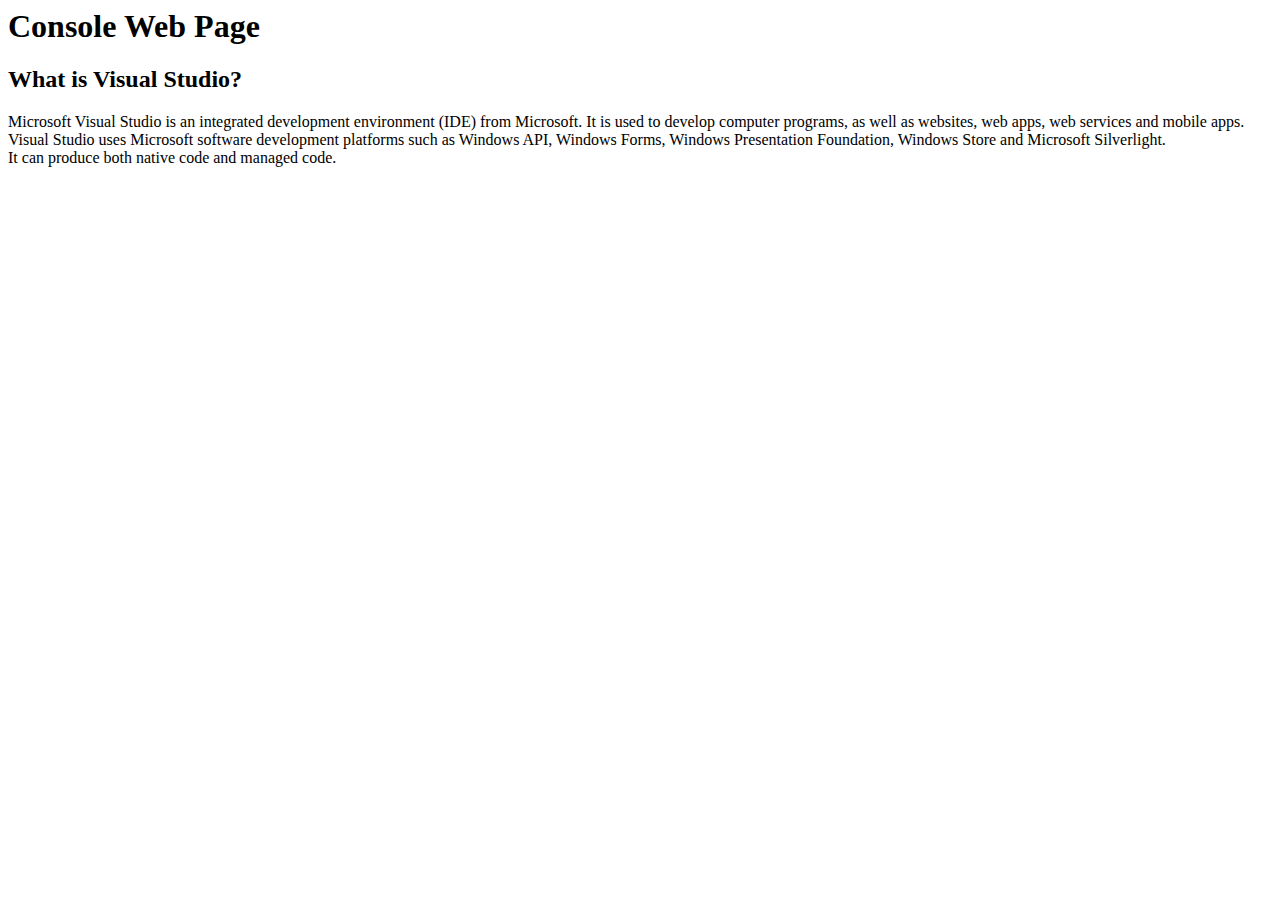
<file: Project C77/index.html>
<html>
    <head>
        <title>Project C-77 Console</title>
    </head>
    <body>
        <h1>Console Web Page</h1>

        <h2>What is Visual Studio?</h2>

        <p>Microsoft Visual Studio is an integrated development environment (IDE) from Microsoft. 
            It is used to develop computer programs, as well as websites, web apps, web services and mobile apps.<br>
             Visual Studio uses Microsoft software development platforms such as Windows API, Windows Forms, Windows Presentation Foundation, Windows Store and Microsoft Silverlight.
           <br>It can produce both native code and managed code.</p>
           

        <p></p>
        <p></p>
    <script>
     

var Add=200+23;
console.log(Add);

var Sub=200-23;
console.log(Sub);

var Divi=200/23;
console.log(Divi);

var MUL=200*23;
console.log(MUL);


    </script>
           
    </body>

</html>
</file>
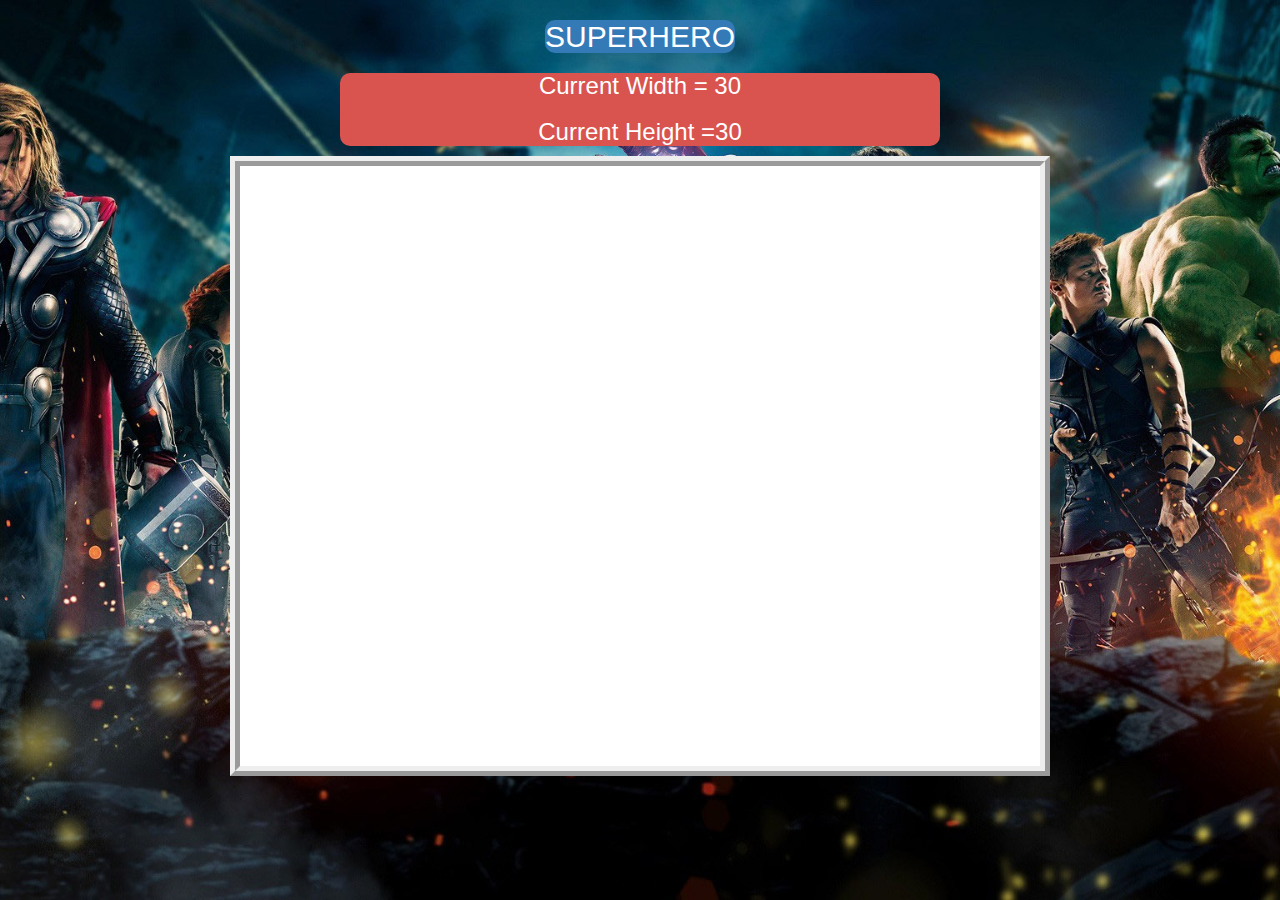
<file: Project superhero/index.html>
<html>
<head>
    <title>
        Make Your Own SuperHero
    </title>
    <link rel="stylesheet" href="style.css">

<script src="fabric.js"></script>
<script src="main.js"></script>
<link rel="stylesheet" href="https://maxcdn.bootstrapcdn.com/bootstrap/3.4.0/css/bootstrap.min.css">

<script src="https://ajax.googleapis.com/ajax/libs/jquery/3.4.1/jquery.min.js"></script>

<script src="https://maxcdn.bootstrapcdn.com/bootstrap/3.4.0/js/bootstrap.min.js"></script>

</head>
<center>
<body class="body-background">
    <h2 class="btn-primary">SUPERHERO</h2>
    <div id="head_info" class="btn-danger">
		<h3>Current Width  = <span id="Width">30</span></h3>
		<h3>Current Height  =<span id="Height">30</span> </h3>
    </div>
   <canvas width="800" height="600" id="MyCanvas"></canvas>

</center>

</body>
</html>
</file>
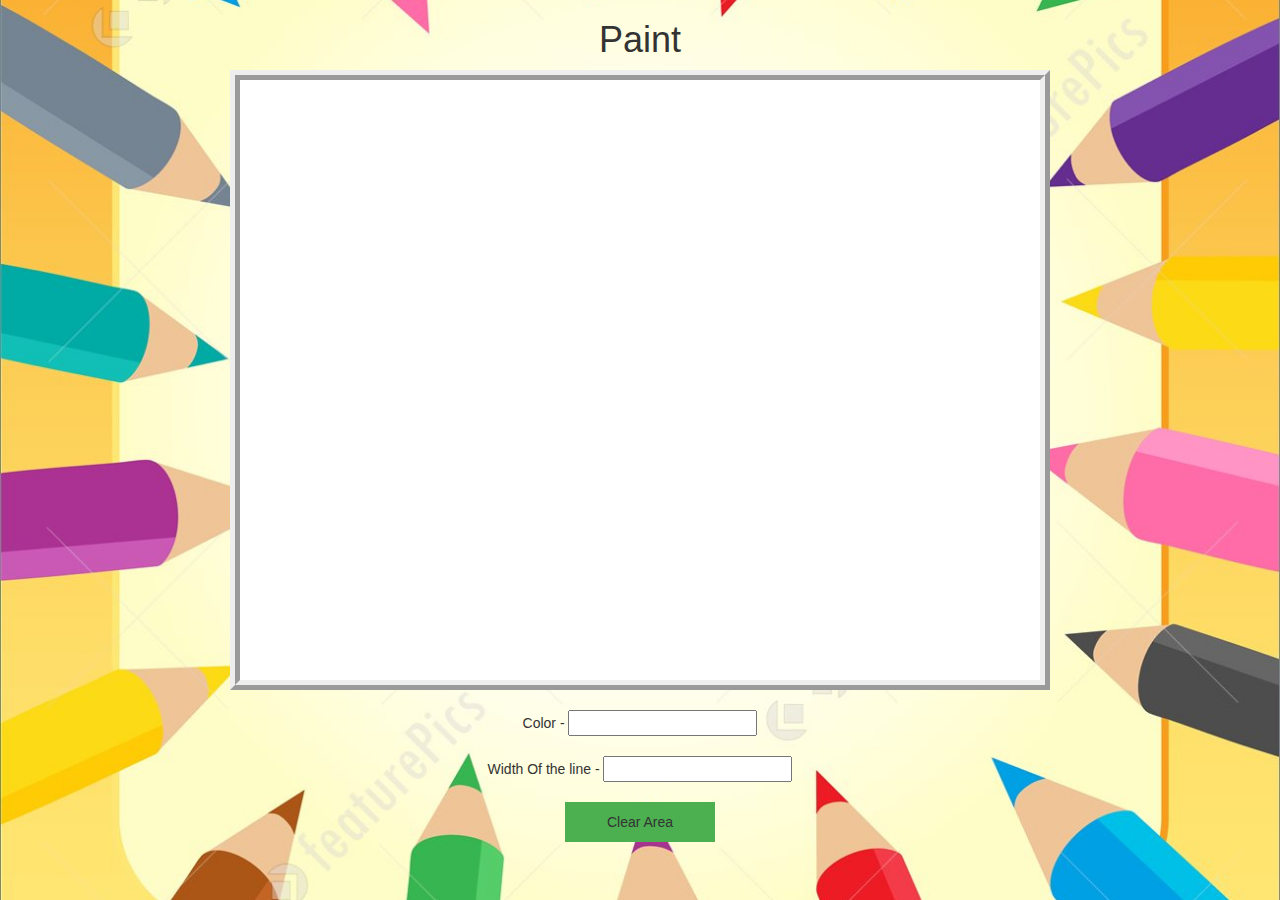
<file: Responsive paint/index.html>
<html>
<head>  
<link rel="stylesheet" type="text/css" href="style.css">

<meta name="viewport" content="width=device-width, initial-scale=1">
<link rel="stylesheet" href="https://maxcdn.bootstrapcdn.com/bootstrap/3.4.0/css/bootstrap.min.css">
<script src="https://ajax.googleapis.com/ajax/libs/jquery/3.4.1/jquery.min.js"></script>
<script src="https://maxcdn.bootstrapcdn.com/bootstrap/3.4.0/js/bootstrap.min.js"></script>

</head>
<body class="body_backgorund">

<div align="center">
<h1>Paint</h1>

    <canvas id="myCanvas" width="800" height="600"></canvas>
        <br><br >


<span>Color - </span> <input type="text" id="color"> <br><br> <span>Width Of the line - </span> <input type="text" id="width_of_line"> <br><br> <button onclick="clearArea();">Clear Area</button>

    </div>
<script src="main.js"></script>
</body>
</html>
</file>
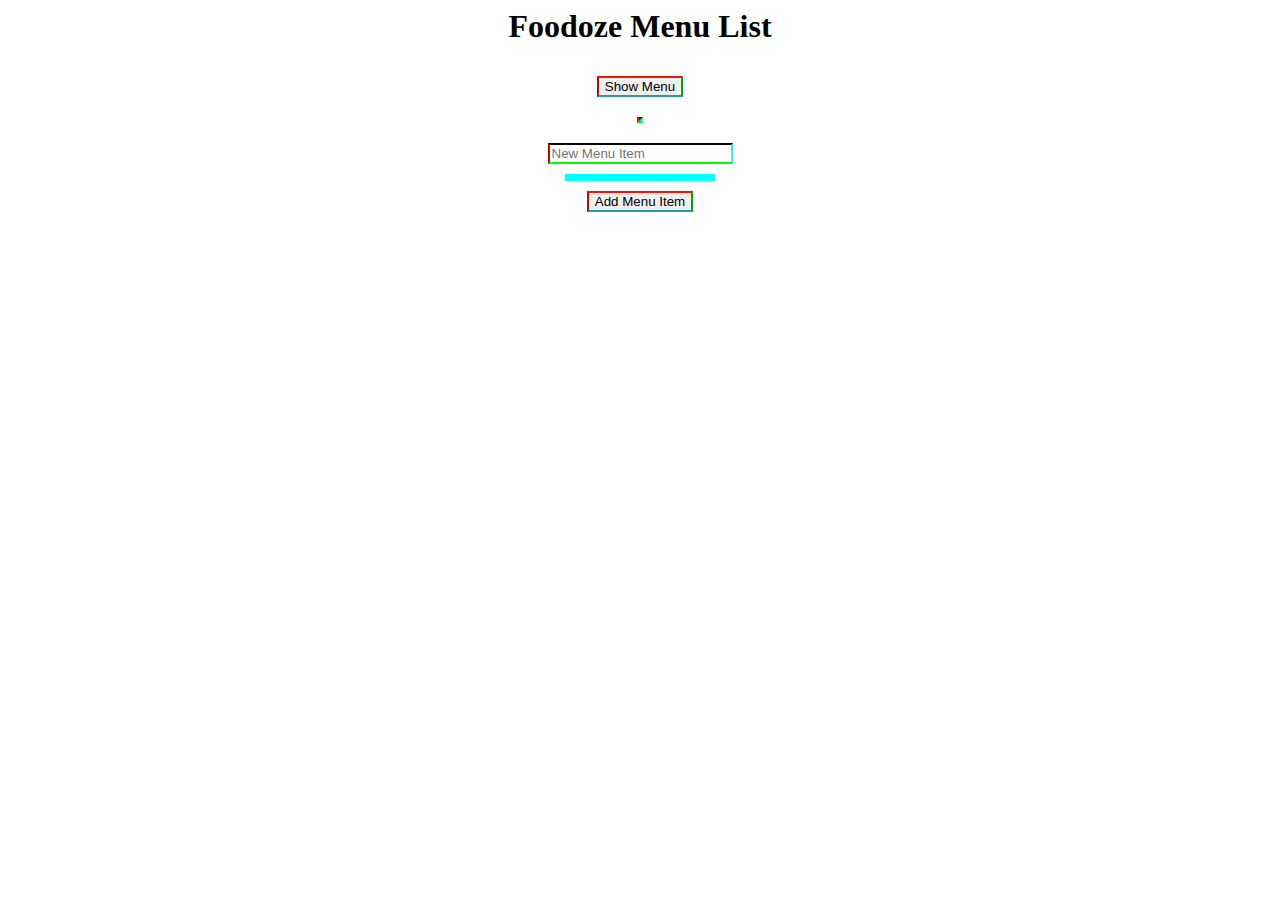
<file: Responsive paint/Restraunt Menu List/index.html>
<html>
    <head>
        <title>
            Restaurant 
        </title>
        <link rel="stylesheet" href="style.css">
        <script src="main.js"></script>
    </head>

    <body>
        <center>
            <div>

                <h1>Foodoze Menu List</h1>

                <button type="button"  onclick="show()" id="Menu" >Show Menu</button>
                
                <div id="contents" >
                </div>
                
                <input type="text" id="Item" placeholder="New Menu Item">
                <br>
                <div class="line" ></div>
                <button type="button" onclick="AddItem()" >Add Menu Item</button>
                
                <div></div>


</center>

    </body>
</html>
</file>
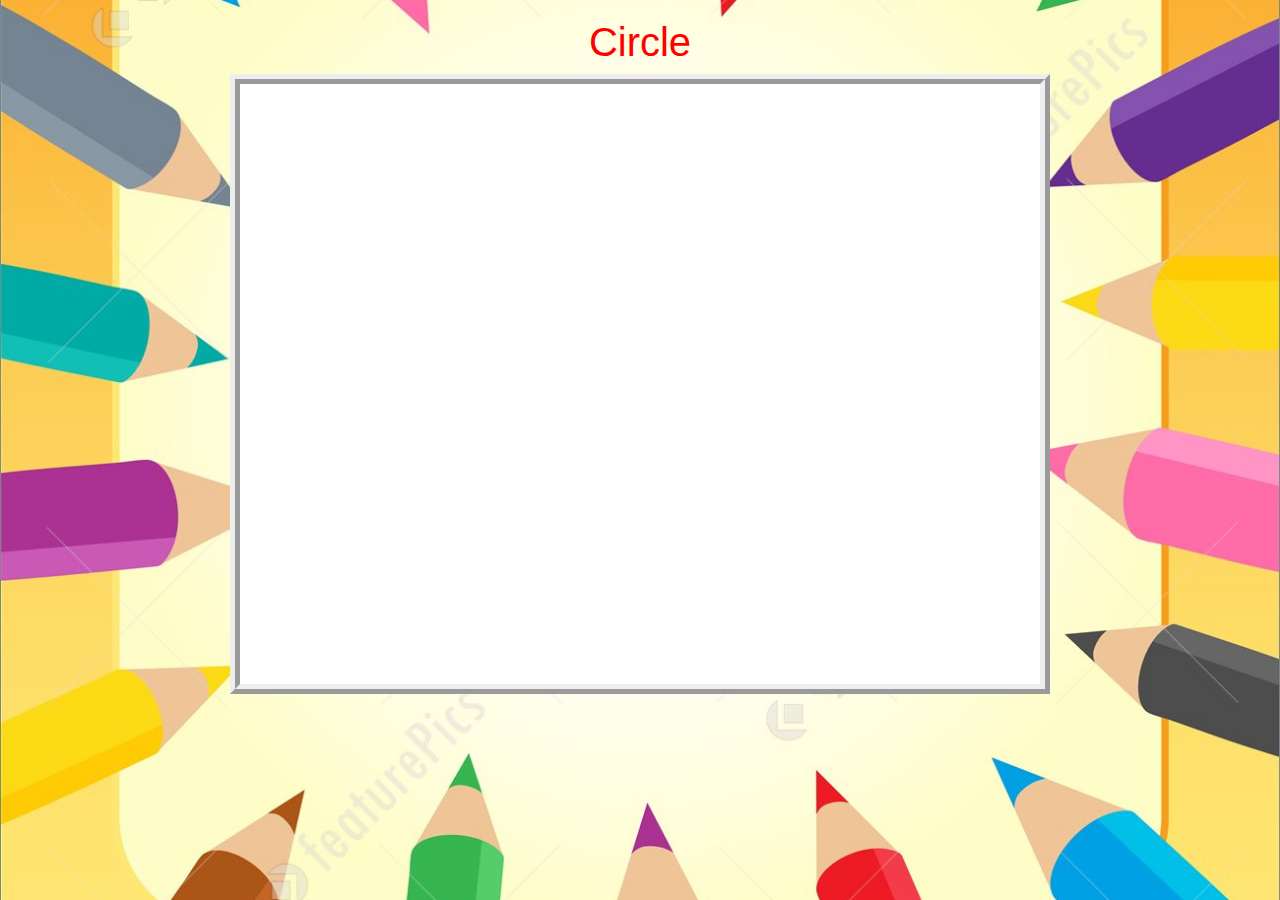
<file: Paint Circles/C82.html>
<html>
<head>
    <link rel="stylesheet" href="https://maxcdn.bootstrapcdn.com/bootstrap/3.4.0/css/bootstrap.min.css">

    <script src="https://ajax.googleapis.com/ajax/libs/jquery/3.4.1/jquery.min.js"></script>

    <script src="https://maxcdn.bootstrapcdn.com/bootstrap/3.4.0/js/bootstrap.min.js"></script>

    <link rel="stylesheet" href="https://cdnjs.cloudflare.com/ajax/libs/font-awesome/4.7.0/css/font-awesome.min.css">
    
<link rel="stylesheet" type="text/css" href="style.css">

    <script type="text/javascript">
</script>

</head>
<body class="body_backgorund">

<div align="center">
<h1>Circle</h1>

    <canvas id="myCanvas" width="800" height="600"></canvas>
        <br><br >

    </div>
<script src="main.js"></script>
</body>
</html>
</file>
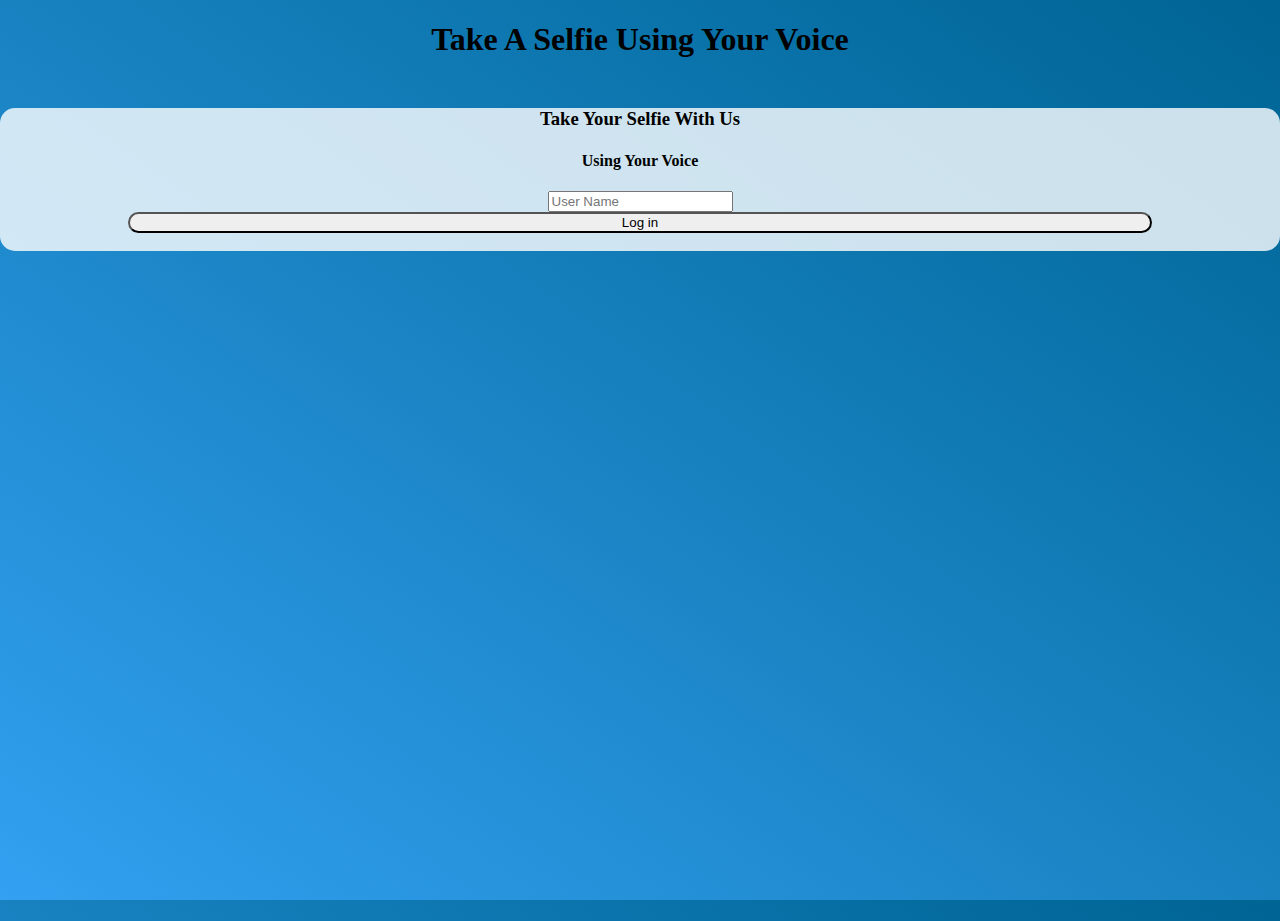
<file: Voice_selfie_app/Login.html>
<!doctype html>
<html lang="en">
  <head>
    <!-- Required meta tags -->
    <meta charset="utf-8">
    <meta name="viewport" content="width=device-width, initial-scale=1, shrink-to-fit=no">

    <!-- Bootstrap CSS -->
    <link rel="stylesheet" href="https://stackpath.bootstrapcdn.com/bootstrap/4.5.0/css/bootstrap.min.css" integrity="sha384-9aIt2nRpC12Uk9gS9baDl411NQApFmC26EwAOH8WgZl5MYYxFfc+NcPb1dKGj7Sk" crossorigin="anonymous">

    <title>lOGIN!</title>
  </head>
  <body>
      <center>
          <h1 class="text-capitalize btn-outline-warning">Take A Selfie Using Your Voice</h1>
    <div class="col-lg-4 col-md-6 col-sm-6 col-xs-11 login_div" style="margin-top: 50px;">
       
            <h3 >Take Your Selfie With Us</h3>
            <h4 >Using Your Voice</h4>
            <div class="form-group">
             
              <input class="form-control" type="text" placeholder="User Name" id="username">
    
            </div>
            <button id="login_button" class="btn btn-outline-primary" onclick="adduser()">Log in</button>
            <br><br>
        </div>
    </center>

    <!-- Optional JavaScript -->
    <!-- jQuery first, then Popper.js, then Bootstrap JS -->
    <script src="https://code.jquery.com/jquery-3.5.1.slim.min.js" integrity="sha384-DfXdz2htPH0lsSSs5nCTpuj/zy4C+OGpamoFVy38MVBnE+IbbVYUew+OrCXaRkfj" crossorigin="anonymous"></script>
    <script src="https://cdn.jsdelivr.net/npm/popper.js@1.16.0/dist/umd/popper.min.js" integrity="sha384-Q6E9RHvbIyZFJoft+2mJbHaEWldlvI9IOYy5n3zV9zzTtmI3UksdQRVvoxMfooAo" crossorigin="anonymous"></script>
    <script src="https://stackpath.bootstrapcdn.com/bootstrap/4.5.0/js/bootstrap.min.js" integrity="sha384-OgVRvuATP1z7JjHLkuOU7Xw704+h835Lr+6QL9UvYjZE3Ipu6Tp75j7Bh/kR0JKI" crossorigin="anonymous"></script>
<style>
    html, body
{
  height: 100%;
  margin: 0;
}

body
{
background-image: linear-gradient(to right top, #33a0f1, #2591d9, #1882c1, #0a73aa, #006494);
}

.header
{
	color: white;font-family: 'Yeon Sung';font-size: 45px;letter-spacing: 10px;margin-top: 80px;
}
.header img
{
	width: 80px;margin-left: -15px;
}

.login_div
{
	background: rgba(255,255,255,0.8);float: none;border-radius: 15px;
}

.logo
{
	width: 80px;margin-top: 30px;border-radius: 40px;
}

#login_button
{
	width: 80%;border-radius: 15px;
}

.room_name
{
	cursor: pointer;
	font-size: 20px;
}


#logout
{
	font-size: 20px; float: right;
}


#output
{
	padding: 10px; width:80%;background: rgba(255,255,255,0.8);border-radius: 15px;
}

.input_div_room_page
{
	width: 80%;
}

.input_div label
{
	color: white;font-size: 20px;
}


.input_div_message_page
{
	position: fixed;bottom: 0px;width: 100%;background: rgba(255,255,255,0.8);
}
.input_div_message_page label
{
	color: black;
}
.input_div_message_page #msg
{
	width: 80%;
}
.input_div_message_page button
{
	margin-top: 15px;
	width: 50%; 
}
.color_white
{
	color: white
}

.user_tick
{
	width:20px;
}
.message_h4
{
	padding-left:5px;color:grey;
}
</style> 
<script>
    function adduser(){
     var Name=document.getElementById("username").value;
     localStorage.setItem("Name",Name); 
     window.location="voice_selfie_app.html";}
</script>
</body>
</html>
</file>
<file: Project superhero/style.css>
.body-background{
    background-image: url("avenger_bg\ \(1\).jpg");
    background-position: center;
    background-size: cover;
}
h2{
   width:fit-content;  
   height: fit-content;
    color: whitesmoke;
    font-weight: bold;
    border-radius: 10px;
}
#head_info
{
    width: 600px;
	border-radius: 10px;
	margin-bottom: 10px;
}
canvas{
    border-style: ridge;
    border-width:10px;
    background-color: white; 
    border-style:ridge;
}
</file>
<file: Responsive paint/style.css>
.body_backgorund {
    background-image: url("bg1.jpg");
    background-position: center;
    background-size: cover;
  }
  body{
    cursor: pointer;
  }
  h1
  {
      color: red; 
      font-size: 40px;
  }
  #myCanvas
  {
      border-width:10px;
      background-color: white; 
      border-style:ridge;
  }

  button {
    background-color: #4CAF50;
    border: none;
    color: white;
    padding: 10px 42px;
    font-size: 16px;
  }

  input
  {
    margin-right: 20px;
  }
</file>
<file: Responsive paint/Restraunt Menu List/style.css>
button{
    border-top-color:#ff1100 ;
    border-right-color:#00ff00 ;
    border-bottom-color:#35e7ff ;
    border-left-color:#610606 ;
    margin: 10px;
}

input{
    border-left-color:#ff1100 ;
    border-bottom-color:#00ff00 ;
    border-right-color:#35e7ff ;
    border-top-color:#610606 ;
    margin: 10px;
}

.line{
    background-color: aqua;
    height: 7px;
    width: 150px;
}

#contents{
    border-style: solid;
    border-left-color:#ff1100 ;
    border-bottom-color:#00ff00 ;
    border-right-color:#35e7ff ;
    border-top-color:#610606 ;
    margin: 10px;
    width: fit-content;
  

}
</file>
<file: Paint Circles/style.css>
.body_backgorund {
    background-image: url("bg1.jpg");
    background-position: center;
    background-size: cover;
  }
  body{
    cursor: pointer;
  }
  h1
  {
      color: red; 
      font-size: 40px;
  }
  #myCanvas
  {
      border-width:10px;
      background-color: white; 
      border-style:ridge;
  }

  button {
    background-color: #4CAF50;
    border: none;
    color: white;
    padding: 10px 42px;
    font-size: 16px;
  }

  input
  {
    margin-right: 20px;
  }
</file>
